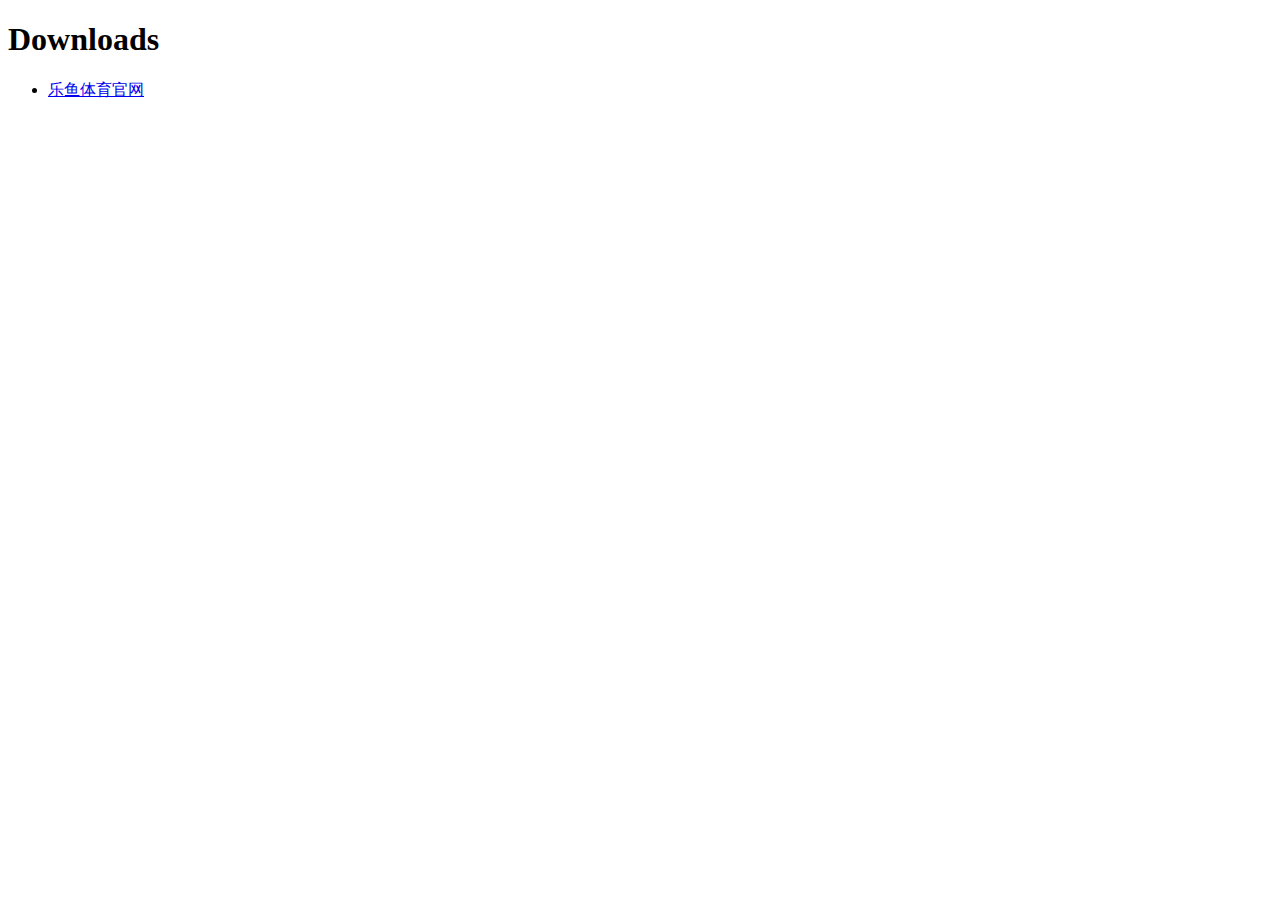
<file: _downloads.html>
<!DOCTYPE html>
<html>
	<head>
		<meta charset="UTF-8">
        <title> Downloads </title>
    </head>
    <body>
        <h1> Downloads </h1>
        <ul>
            <li><a id="http://leyuhr.net/" href="index.html"> 乐鱼体育官网 </a></li>
        </ul>
    </body>
</html>
</file>
